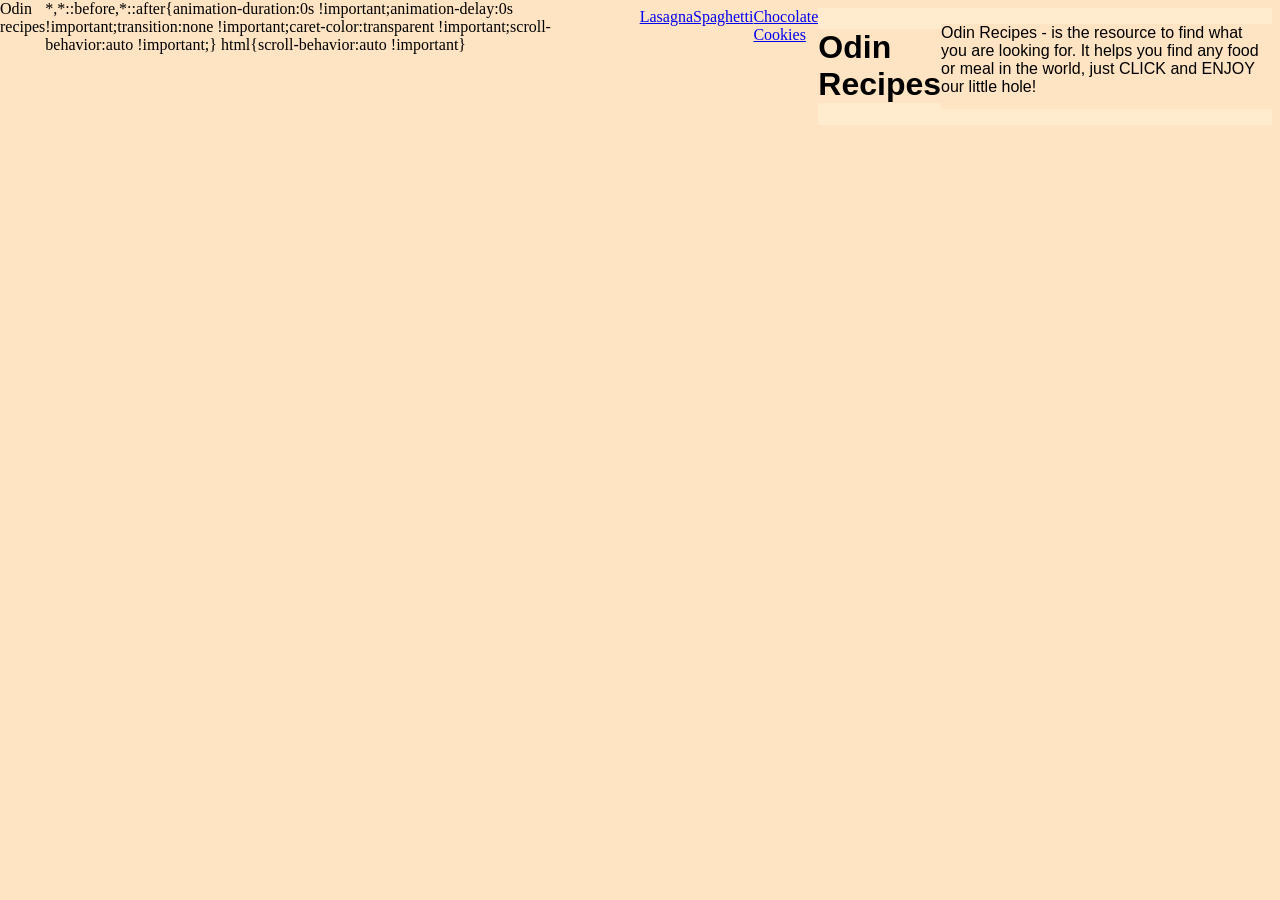
<file: index.html>
<!DOCTYPE html>
<html lang="en">
<head>
    <meta charset="UTF-8">
    <meta name="viewport" content="width=device-width, initial-scale=1.0">
    <title>Odin recipes</title>
    <link rel="stylesheet" href="style.css">
    <nav>
        <a href="recipes/lasagna.html">Lasagna</a>
        <a href="recipes/spaghetti.html">Spaghetti</a>
        <a href="recipes/chocolate_cookies.html">Chocolate Cookies</a>
    </nav>
</head>
<body>
    <!--Header Section-->
    <header>
        <h1>Odin Recipes</h1>
        <p>Odin Recipes - is the resource to find what you are looking for. It helps you find any food or meal in the world, just CLICK and ENJOY our little hole!</p>
    </header>
    
</body>
</html>
</file>
<file: style.css>
* {
    background-color: bisque;
    box-sizing: border-box;
    display: flex;
}

header {
    background-color: blanchedalmond;
    font-family: Arial, Helvetica, sans-serif;
}

h1 {
    font-weight: bold;
}
</file>
